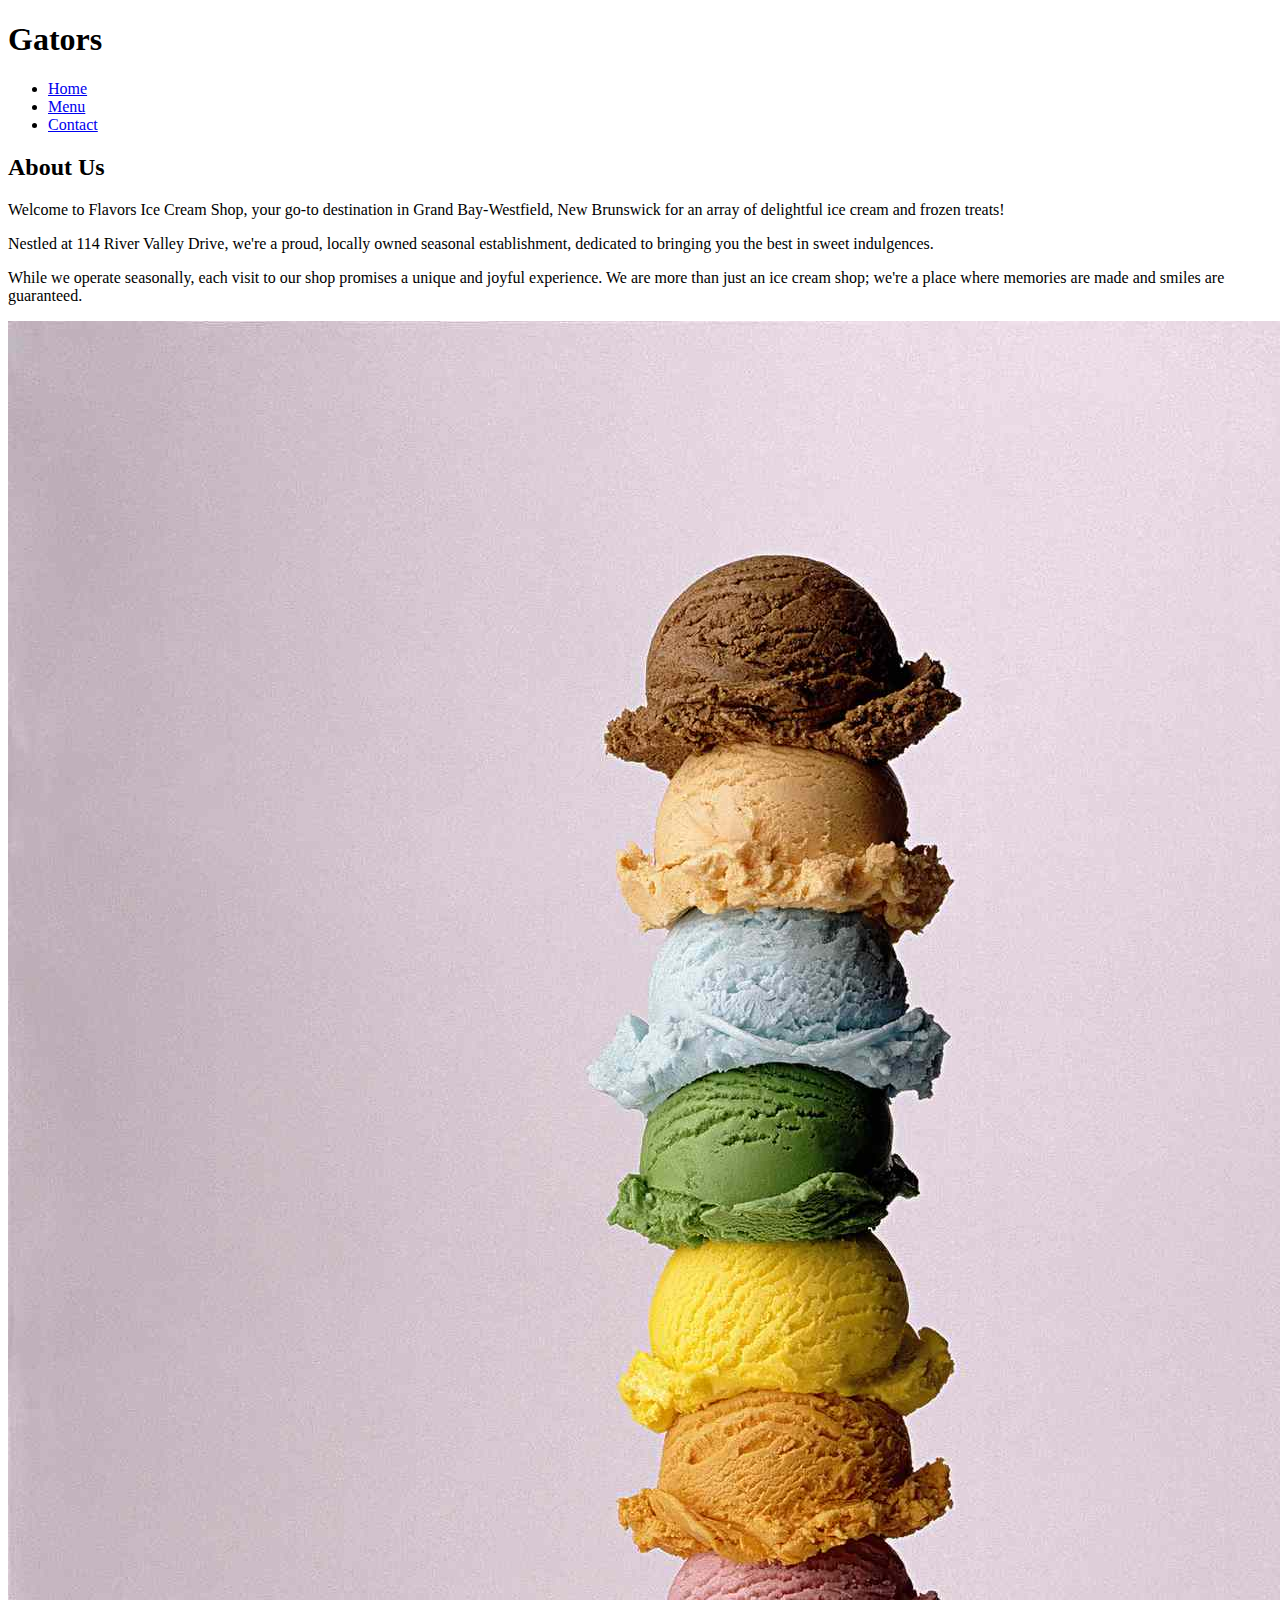
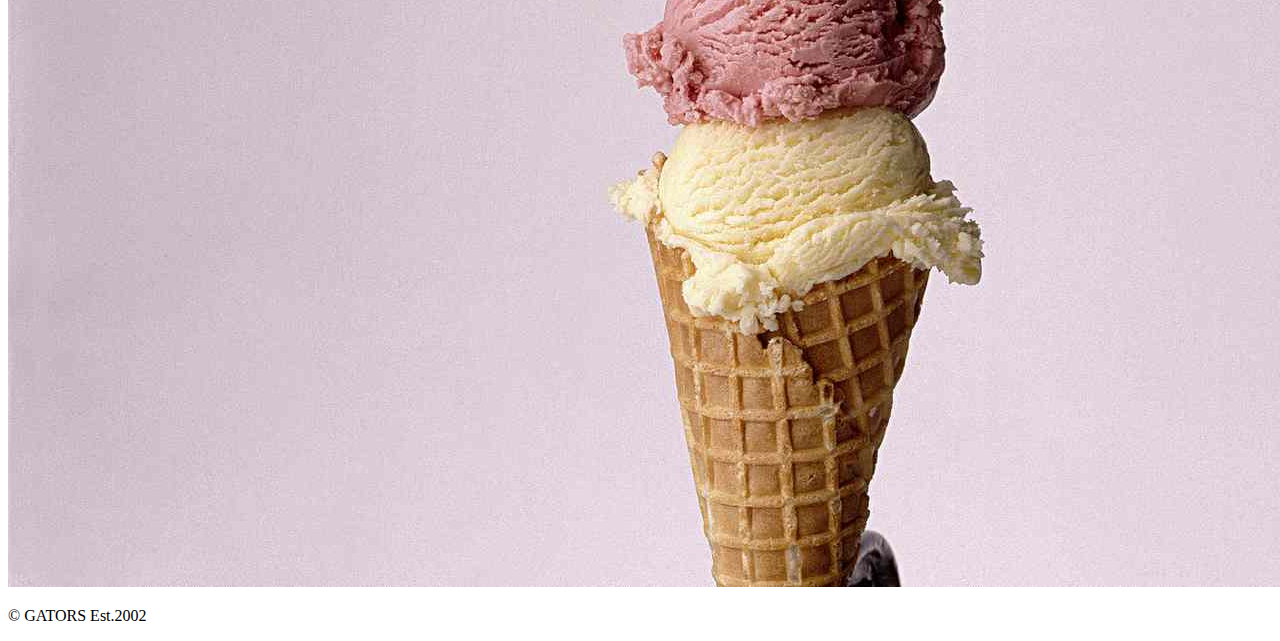
<file: index.html>
<!DOCTYPE html>
<html lang="en">
<head>
    <meta charset="UTF-8">
    <meta name="viewport" content="width=device-width, initial-scale=1.0">
    <title>GATORS - Home</title>
    <link rel="stylesheet" href="app.css">
</head>
<body>
    <div class="wrapper">
        <header>
            <h1> Gators </h1>
            <nav>
                <ul>
                    <li><a href="index.html">Home</a></li>
                    <li><a href="menu.html">Menu</a></li>
                    <li><a href="contact.html">Contact</a></li>
                </ul>
            </nav>
        </header>

        <main>
            <section id="about">
                <h2>About Us</h2>
                <p>Welcome to Flavors Ice Cream Shop, your go-to destination in Grand Bay-Westfield, New Brunswick for an array of delightful ice cream and frozen treats!</p>
                <p>Nestled at 114 River Valley Drive, we're a proud, locally owned seasonal establishment, dedicated to bringing you the best in sweet indulgences.</p>
                <p>While we operate seasonally, each visit to our shop promises a unique and joyful experience. We are more than just an ice cream shop; we're a place where memories are made and smiles are guaranteed.</p>
                <img src="home page pic.jpg" alt="Gators Ice Cream Shop" class="responsive-image">
            </section>
        </main>

        <footer>
            <p>&copy; GATORS Est.2002 </p>
        </footer>
    </div>

    <script src="app.js"></script>
</body>
</html>
</file>
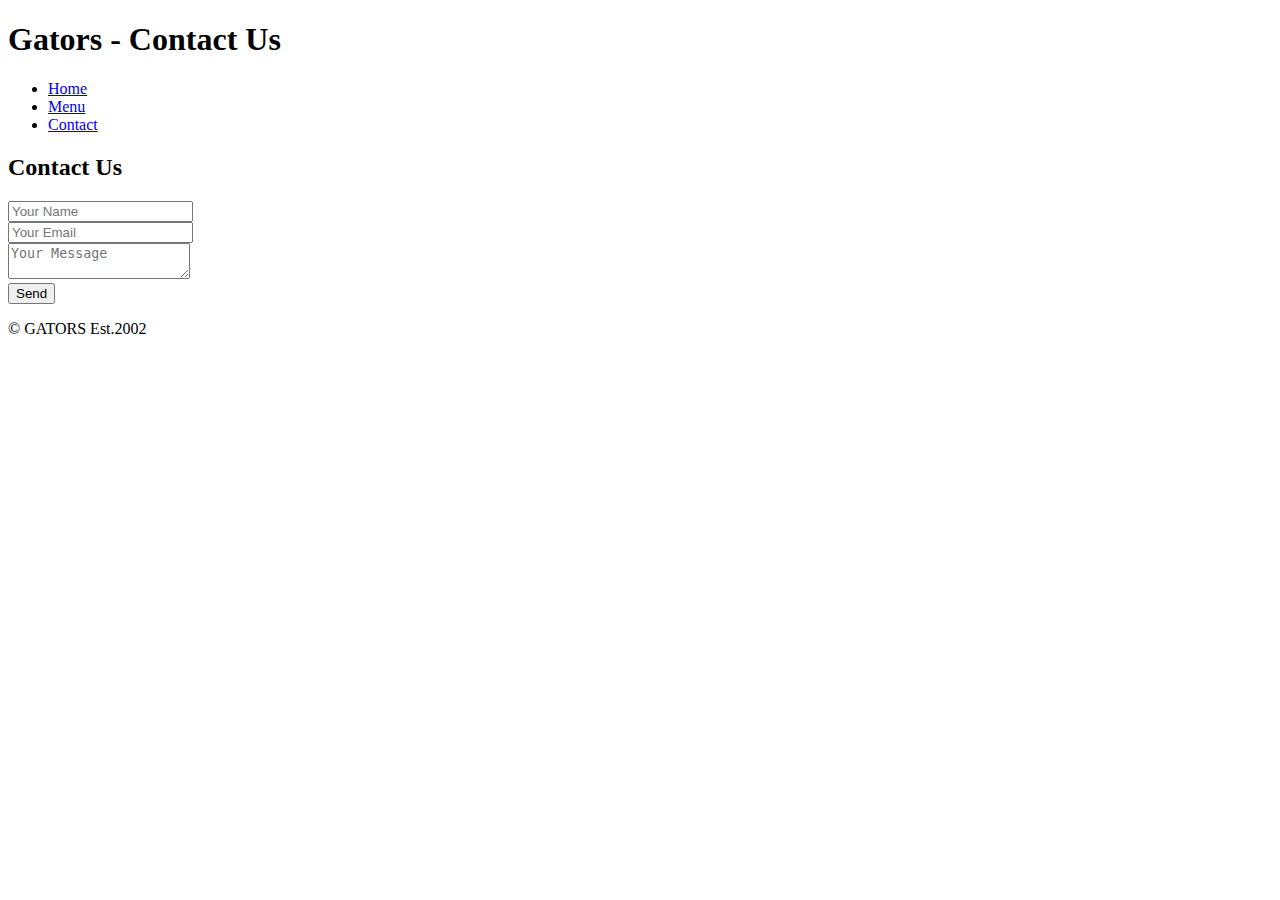
<file: contact.html>
<!DOCTYPE html>
<html lang="en">
<head>
    <meta charset="UTF-8">
    <meta name="viewport" content="width=device-width, initial-scale=1.0">
    <title>GATORS - Contact</title>
    <link rel="stylesheet" href="app.css">
</head>
<body>
    <div class="wrapper">
        <header>
            <h1> Gators - Contact Us </h1>
            <nav>
                <ul>
                    <li><a href="index.html">Home</a></li>
                    <li><a href="menu.html">Menu</a></li>
                    <li><a href="contact.html">Contact</a></li>
                </ul>
            </nav>
        </header>

        <main>
            <section id="contactForm">
                <h2>Contact Us</h2>
                <form action="submit_form.php" method="post">
                    <input type="text" id="name" name="name" placeholder="Your Name" required><br>
                    <input type="email" id="email" name="email" placeholder="Your Email" required><br>
                    <textarea id="message" name="message" placeholder="Your Message" required></textarea><br>
                    <input type="submit" value="Send">
                </form>
            </section>
        </main>

        <footer>
            <p>&copy; GATORS Est.2002 </p>
        </footer>
    </div>

    <script src="app.js"></script>
</body>
</
</file>
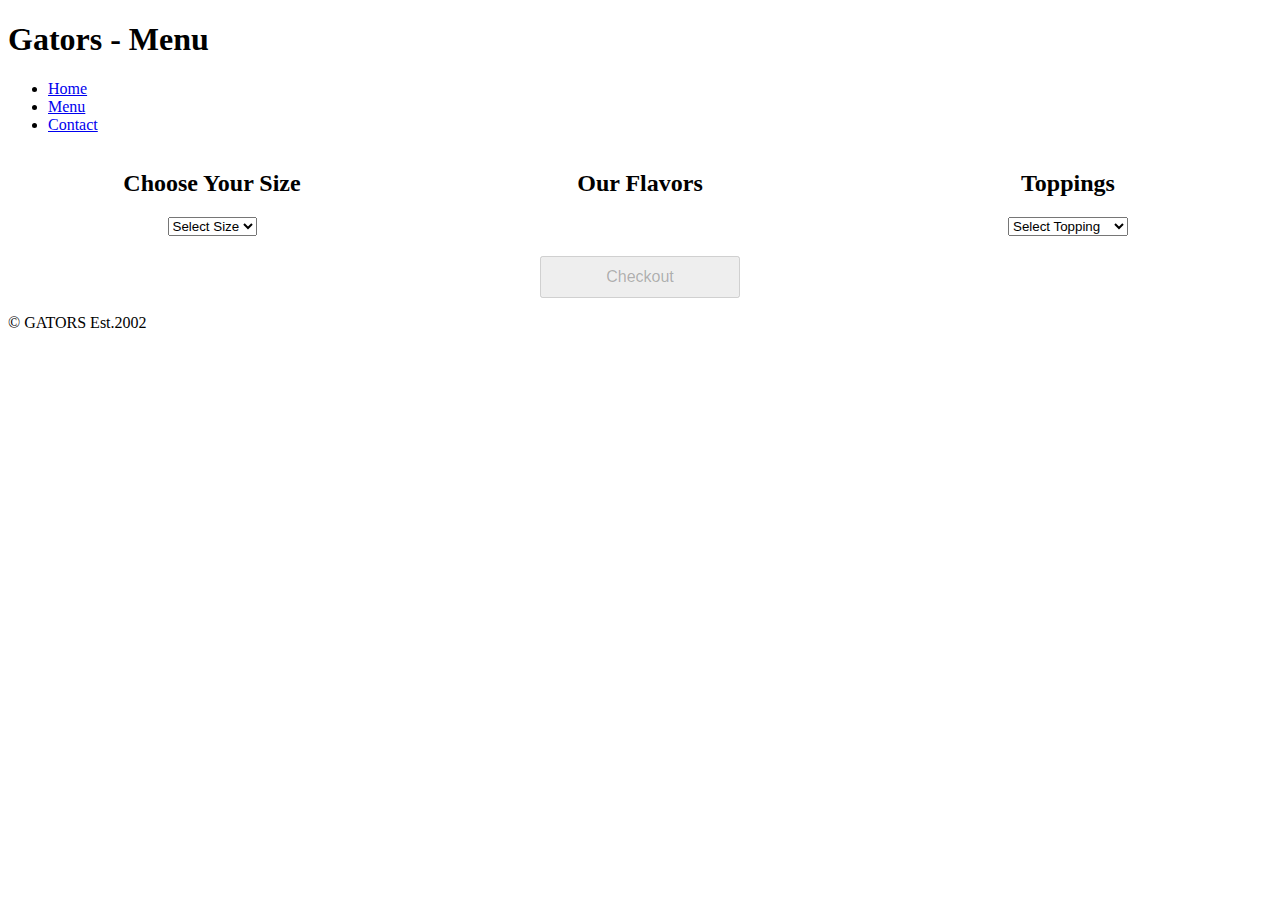
<file: menu.html>
<!DOCTYPE html>
<html lang="en">
<head>
    <meta charset="UTF-8">
    <meta name="viewport" content="width=device-width, initial-scale=1.0">
    <title>GATORS - Menu</title>
    <link rel="stylesheet" href="app.css">
</head>
<body>
    <div class="wrapper">
        <header>
            <h1> Gators - Menu </h1>
            <nav>
                <ul>
                    <li><a href="index.html">Home</a></li>
                    <li><a href="menu.html">Menu</a></li>
                    <li><a href="contact.html">Contact</a></li>
                </ul>
            </nav>
        </header>

        <main>
            <div id="selections">
                <section id="sizes">
                    <h2>Choose Your Size</h2>
                    <select id="sizeSelect">
                        <option value="">Select Size</option>
                        <option value="small">Small</option>
                        <option value="medium">Medium</option>
                        <option value="large">Large</option>
                    </select>
                </section>

                <section id="flavors">
                    <h2>Our Flavors</h2>
                    <ul id="flavorList"></ul>
                </section>

                <section id="toppings">
                    <h2>Toppings</h2>
                    <select id="toppingSelect">
                        <option value="">Select Topping</option>
                        <option value="sprinkles">Sprinkles</option>
                        <option value="chocolate_chips">Chocolate Chips</option>
                        <option value="whipped_cream">Whipped Cream</option>
                    </select>
                </section>
            </div>

            <button id="checkoutButton" disabled>Checkout</button>
        </main>

        <footer>
            <p>&copy; GATORS Est.2002 </p>
        </footer>
    </div>

    <script src="app.js"></script>
</body>
</html>
</file>
<file: app.css>
/* Existing styles... */

#selections {
    display: flex;
    justify-content: center;
    gap: 20px;
    margin-bottom: 20px;
}

#sizes, #toppings, #flavors {
    flex: 1;
    text-align: center;
}

#flavorList {
    list-style-type: none;
    padding: 0;
}

#flavorList li {
    cursor: pointer;
    padding: 5px;
    border: 1px solid #ddd;
    margin-bottom: 5px;
}

#flavorList li.selected {
    background-color: #ffcccc;
}

button#checkoutButton {
    display: block;
    width: 200px;
    margin: 0 auto;
    padding: 10px;
    font-size: 16px;
    cursor: pointer;
}
</file>
